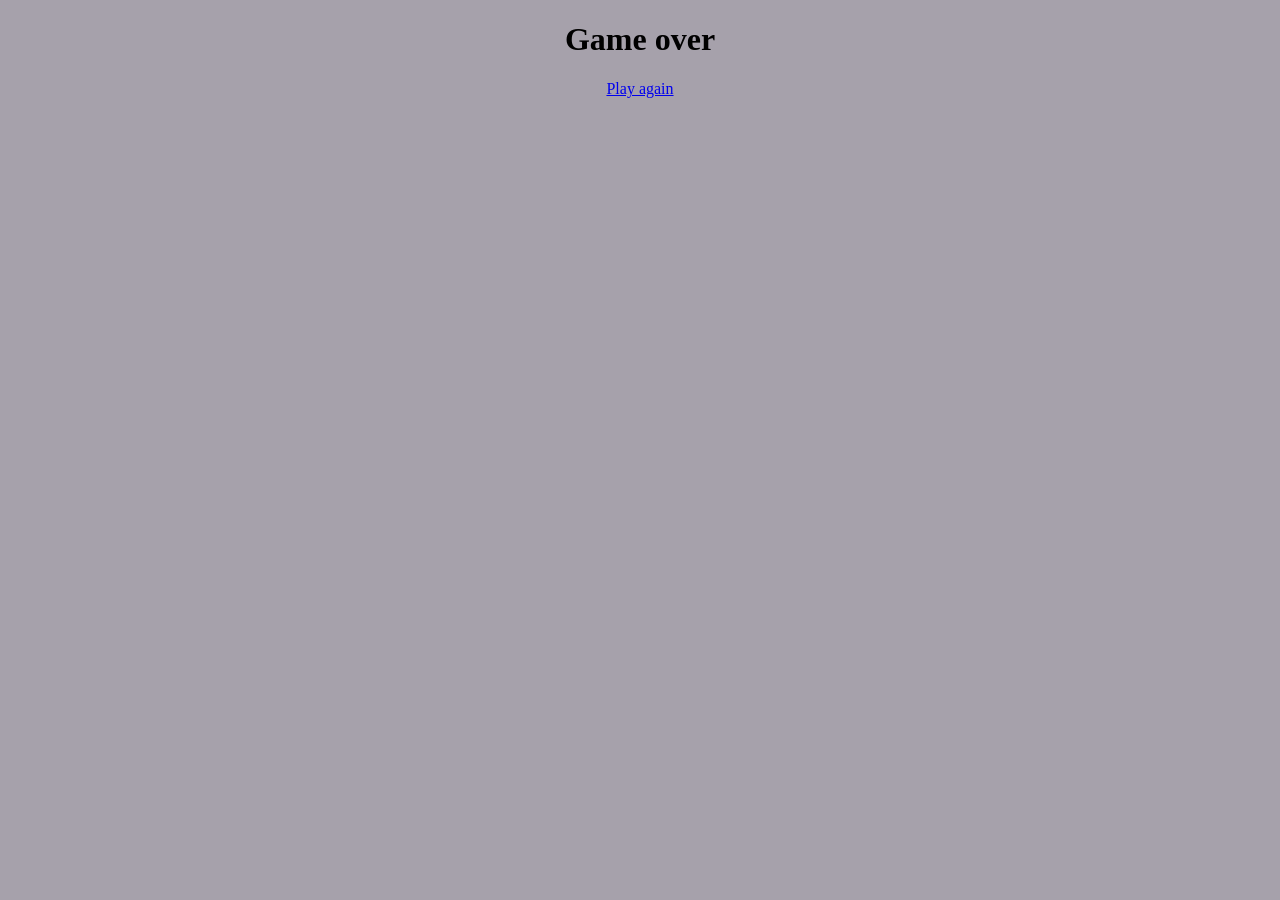
<file: gameover.html>
<!DOCTYPE html>
<html lang="en">
<head>
    <meta charset="UTF-8">
    <meta name="viewport" content="width=device-width, initial-scale=1.0">
    <title>Game Over</title>

    <link rel="stylesheet" href="./css/main.css"></link>
</head>

<body id="page-gameover">
    <h1>Game over</h1>

    <a href="./index.html">Play again</a>
</body>
</html>
</file>
<file: css/main.css>
body {
    background-color: #ddd;
}


#board {
    width: 100vw;
    height: 100vh;
    position: relative;
}

#player {
    background-color: limegreen;
    position: absolute;
}

.obstacle {
    background-color: purple;
    position: absolute;
}

#page-gameover {
    text-align: center;
    background-color: rgb(166, 161, 171);
}
</file>
